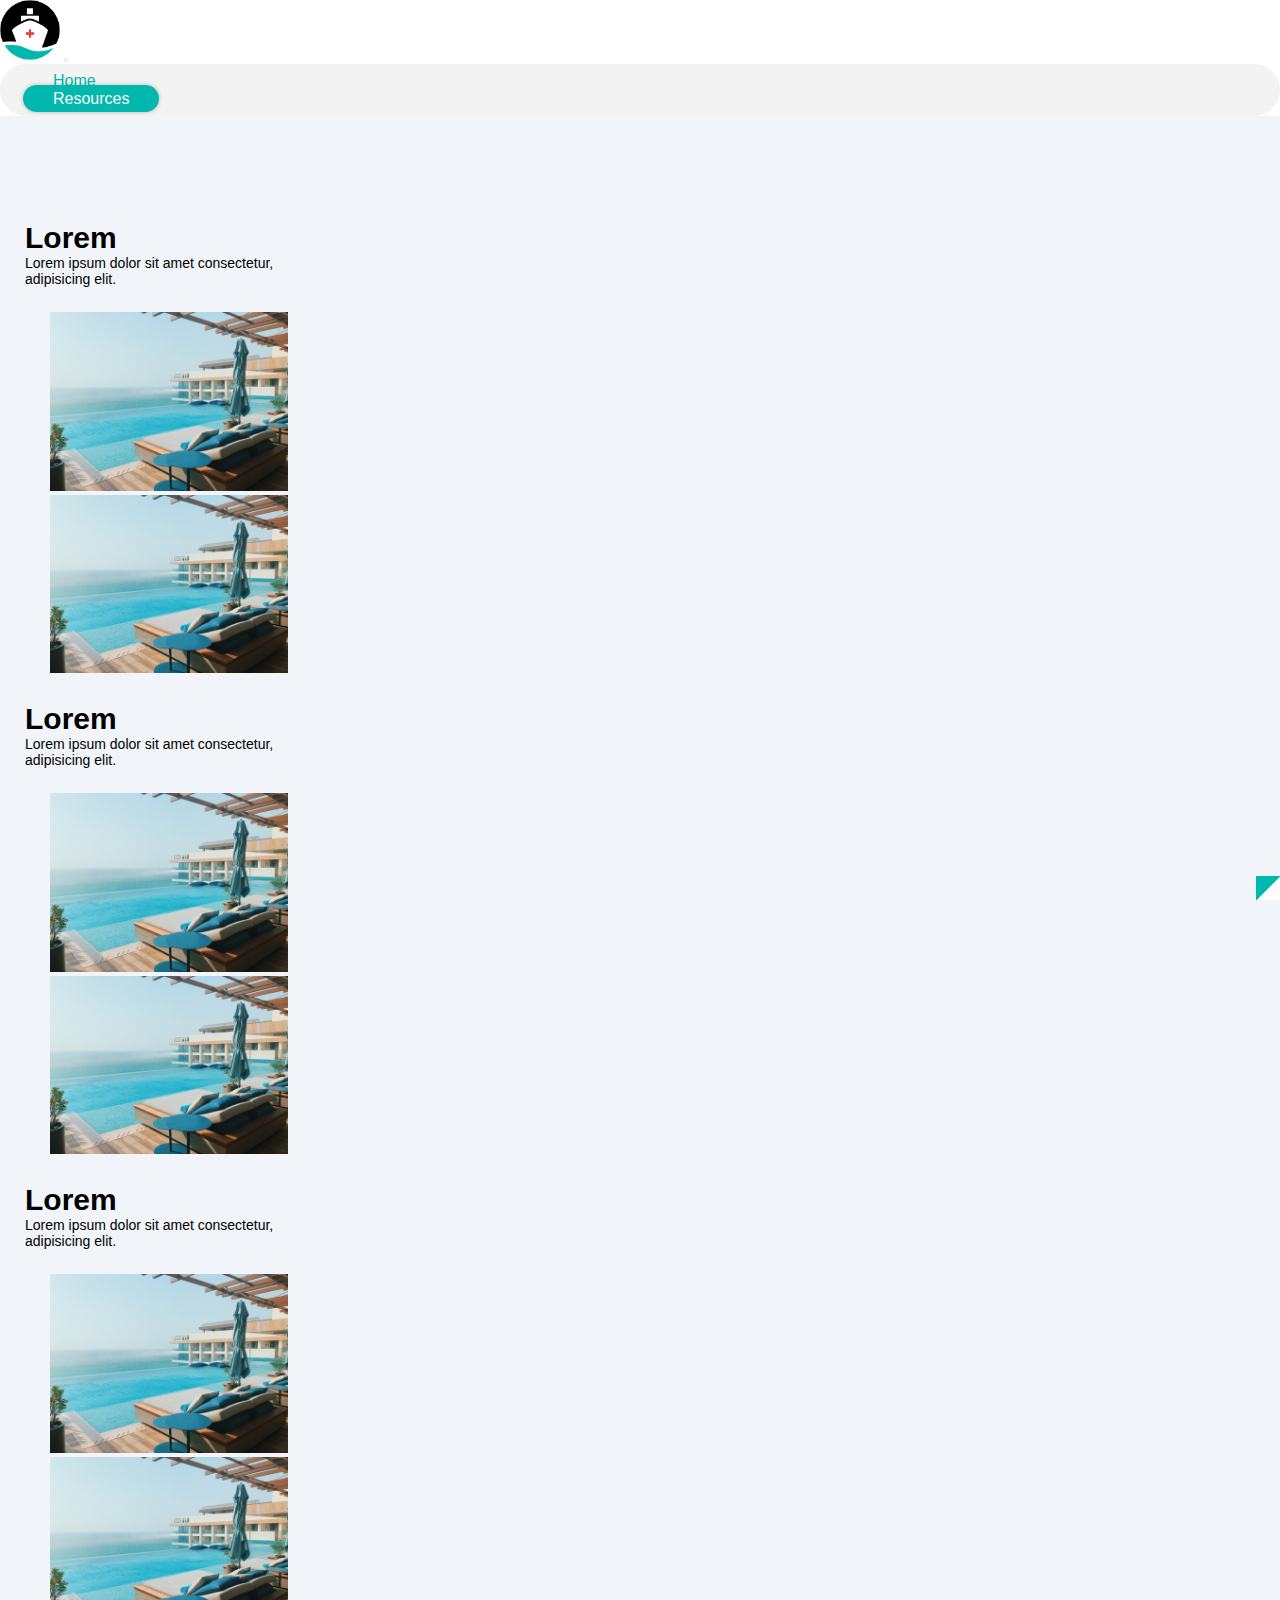
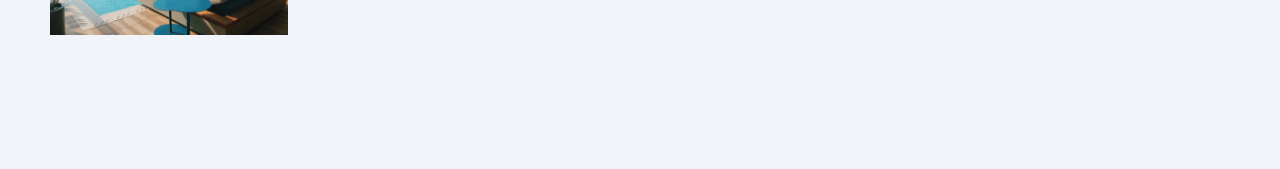
<file: Resources.html>
<!DOCTYPE html>
<html lang="en">

<head>
    <meta charset="UTF-8">
    <meta http-equiv="X-UA-Compatible" content="IE=edge">
    <meta name="viewport" content="width=device-width, initial-scale=1.0">
    <!-- links -->
    <link href="https://cdn.jsdelivr.net/npm/bootstrap@5.2.0-beta1/dist/css/bootstrap.min.css" rel="stylesheet"
        integrity="sha384-0evHe/X+R7YkIZDRvuzKMRqM+OrBnVFBL6DOitfPri4tjfHxaWutUpFmBp4vmVor" crossorigin="anonymous">
    <!-- css -->
    <link rel="stylesheet" href="./assets/css/style.css">
    <title>Resources</title>
</head>

<body>


    <!-- header start here -->

    <nav class="navbar navbar-expand-lg">
        <div class="container">
            <a class="navbar-brand" href="#"><img src="./assets/img/logo-01.png" class="img-fluid"></a>
            <button class="navbar-toggler" type="button" data-bs-toggle="collapse"
                data-bs-target="#navbarSupportedContent" aria-controls="navbarSupportedContent" aria-expanded="false"
                aria-label="Toggle navigation">
                <span class="navbar-toggler-icon"></span>
            </button>
            <div class="collapse navbar-collapse" id="navbarSupportedContent">

                <div class="collapse navbar-collapse menu  d-flex align-items-center justify-content-center"
                    id="navbarSupportedContent">
                    <ul class="navbar-nav navbarli mb-2 mb-lg-0">
                        <li class="nav-item">
                            <a class="nav-link " aria-current="page" href="./index.htm">Home</a>
                        </li>
                        <!-- <li class="nav-item">
                        <a class="nav-link" href="./patients.html">Patients</a>
                    </li> -->
                        <li class="nav-item">
                            <a class="nav-link active" href="Resources.html">Resources</a>
                        </li>
                    </ul>

                </div>

                <!-- <form class="d-flex" role="search">
                <div class="button_main">
                    <button class="btn btn-primary  nav-button">Login</button>
                </div>
            </form> -->
            </div>
        </div>
    </nav>

    <!-- header close here -->

    <!-- Resources -->
    <section class="reosource">
        <div class="container reosource_main ">
            <!-- row 1 start here -->
            <div class="row">

                <!-- 1 -->

                <div class="card  ms-5 p-0" style="width: 18rem;">
                    <div class="card-body">
                        <!-- heading start  -->
                        <div class="resources_heading p-0">
                            <h3>Lorem</h3>
                        </div>
                        <div class="resources_title">
                            <p>Lorem ipsum dolor sit amet consectetur, adipisicing elit.</p>
                        </div>
                    </div>

                    <div class="car-box">
                        <div class="row">
                            <div class="col-lg-5 mx-1 mt-1 position-relative p-0">
                                <!-- attachment start -->
                                <div class="atch position-relative">
                                    <img src="./assets/img/sample.jpg" width="100% " height="100%">
                                    <div class="view_button "><a href="#"> View </a></div>
                                </div>
                                <div class="aSI">
                                    <div id="5f" class="aSJ" style="border-color: #00b8ad;">
                                    </div>
                                </div>
                            </div>

                            <div class="col-lg-5 mx-1 mt-1 position-relative p-0">
                                <!-- attachment start -->
                                <div class="atch position-relative">
                                    <img src="./assets/img/sample.jpg" width="100% " height="100%">
                                    <div class="view_button "><a href="#"> View </a></div>
                                </div>
                                <div class="aSI">
                                    <div id="5f" class="aSJ" style="border-color: #00b8ad;">
                                    </div>
                                </div>
                            </div>
                        </div>
                    </div>




                </div>

                <!-- 2 -->

                <div class="card  ms-5 p-0" style="width: 18rem;">
                    <div class="card-body">
                        <!-- heading start  -->
                        <div class="resources_heading p-0">
                            <h3>Lorem</h3>
                        </div>
                        <div class="resources_title">
                            <p>Lorem ipsum dolor sit amet consectetur, adipisicing elit.</p>
                        </div>
                    </div>

                    <div class="car-box">
                        <div class="row">
                            <div class="col-lg-5 mx-1 mt-1 position-relative p-0">
                                <!-- attachment start -->
                                <div class="atch position-relative">
                                    <img src="./assets/img/sample.jpg" width="100% " height="100%">
                                    <div class="view_button "><a href="#"> View </a></div>
                                </div>
                                <div class="aSI">
                                    <div id="5f" class="aSJ" style="border-color: #00b8ad;">
                                    </div>
                                </div>
                            </div>

                            <div class="col-lg-5  mx-1 mt-1 position-relative p-0">
                                <!-- attachment start -->
                                <div class="atch position-relative">
                                    <img src="./assets/img/sample.jpg" width="100% " height="100%">
                                    <div class="view_button "><a href="#"> View </a></div>
                                </div>
                                <div class="aSI">
                                    <div id="5f" class="aSJ" style="border-color: #00b8ad;">
                                    </div>
                                </div>
                            </div>
                        </div>
                    </div>




                </div>

                <!-- 3 -->
                <div class="card  ms-5 p-0" style="width: 18rem;">
                    <div class="card-body">
                        <!-- heading start  -->
                        <div class="resources_heading p-0">
                            <h3>Lorem</h3>
                        </div>
                        <div class="resources_title">
                            <p>Lorem ipsum dolor sit amet consectetur, adipisicing elit.</p>
                        </div>
                    </div>

                    <div class="car-box">
                        <div class="row">
                            <div class="col-lg-5 mx-1 mt-1 position-relative p-0">
                                <!-- attachment start -->
                                <div class="atch position-relative">
                                    <img src="./assets/img/sample.jpg" width="100% " height="100%">
                                    <div class="view_button "><a href="#"> View </a></div>
                                </div>
                                <div class="aSI">
                                    <div id="5f" class="aSJ" style="border-color: #00b8ad;">
                                    </div>
                                </div>
                            </div>

                            <div class="col-lg-5 mx-1 mt-1 position-relative p-0">
                                <!-- attachment start -->
                                <div class="atch position-relative">
                                    <img src="./assets/img/sample.jpg" width="100% " height="100%">
                                    <div class="view_button "><a href="#"> View </a></div>
                                </div>
                                <div class="aSI">
                                    <div id="5f" class="aSJ" style="border-color: #00b8ad;">
                                    </div>
                                </div>
                            </div>
                        </div>
                    </div>




                </div>





            </div>



        </div>


    </section>



    <!-- Resources close -->

</body>

</html>



<!-- attachment start -->
<!-- <div class="atch position-relative">
    <img src="./assets/img/sample.jpg" width="100% " height="100%">
    <div class="view_button "><a href="#"> View </a></div>
</div>
<div class="aSI">
    <div id=":5f" class="aSJ" style="border-color: #00b8ad;">
    </div>
</div> -->
</file>
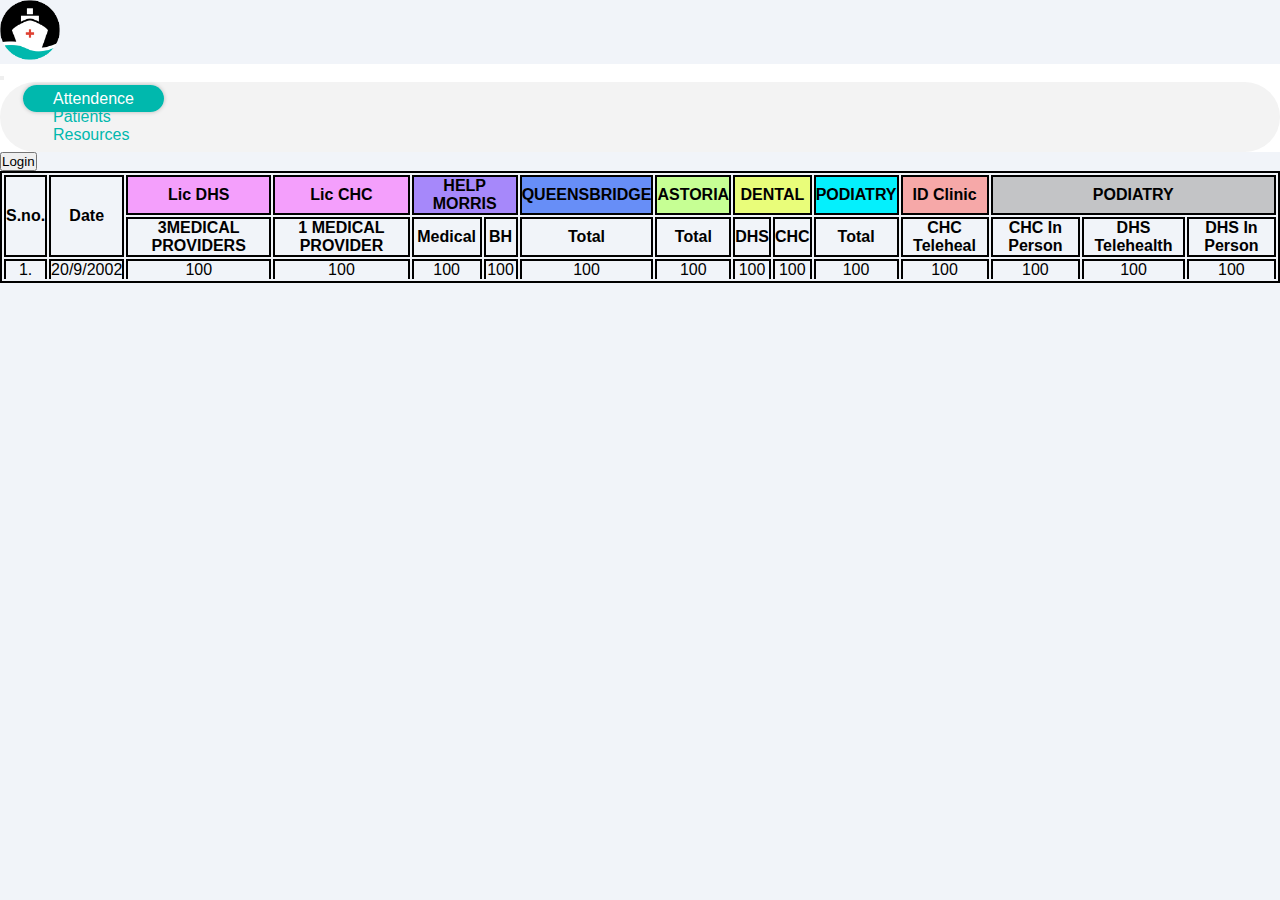
<file: table.html>
<!DOCTYPE html>
<html lang="en">

<head>
    <meta charset="UTF-8">
    <meta http-equiv="X-UA-Compatible" content="IE=edge">
    <meta name="viewport" content="width=device-width, initial-scale=1.0">
    <title>tabel data</title>
    <link href="https://cdn.jsdelivr.net/npm/bootstrap@5.2.0-beta1/dist/css/bootstrap.min.css" rel="stylesheet"
        integrity="sha384-0evHe/X+R7YkIZDRvuzKMRqM+OrBnVFBL6DOitfPri4tjfHxaWutUpFmBp4vmVor" crossorigin="anonymous">
    <link rel="stylesheet" href="./assets/css/style.css">

    <style>
        table,
        th,
        td {
            border: 2px solid black;
        }
    </style>
</head>

<body>

    <!-- header start here -->

    <div class="container-fluid nav-bar p-3">
        <div class="row">
            <div class="col-lg-4 d-flex align-items-center justify-content-center">
                <div class="img-box">
                    <img src="./assets/img/logo-01.png" class="img-fluid">
                </div>
            </div>
            <div class="col-lg-4 text-center menu d-flex align-items-center justify-content-center">
                <nav class="navbar navbar-expand-lg">
                    <!-- Container wrapper -->
                    <div class="container-fluid">
                        <!-- Toggle button -->
                        <button class="navbar-toggler" type="button" data-mdb-toggle="collapse"
                            data-mdb-target="#navbarCenteredExample" aria-controls="navbarCenteredExample"
                            aria-expanded="false" aria-label="Toggle navigation">
                            <i class="fas fa-bars"></i>
                        </button>

                        <!-- Collapsible wrapper -->
                        <div class="collapse navbar-collapse justify-content-center" id="navbarCenteredExample">
                            <!-- Left links -->
                            <ul class="navbar-nav navbarli mb-2 mb-lg-0">
                                <li class="nav-item">
                                    <a class="nav-link active" aria-current="page" href="table.html">Attendence</a>
                                </li>
                                <li class="nav-item">
                                    <a class="nav-link" href="#">Patients</a>
                                </li>
                                <li class="nav-item">
                                    <a class="nav-link" href="#">Resources</a>
                                </li>



                            </ul>
                            <!-- Left links -->
                        </div>
                        <!-- Collapsible wrapper -->
                    </div>
                    <!-- Container wrapper -->
                </nav>
            </div>
            <div class="col-lg-4 text-center d-flex align-items-center justify-content-center">
                <div class="button_main">
                    <button class="btn btn-primary">Login</button>
                </div>
            </div>
        </div>
    </div>

    <!-- header close here -->
    <!-- table start here -->
    <section class="table mt-0">

        <div class="container-fluid p-0">

            <table border="1px" class="table" style="text-align:center;">
                <tr>
                    <th rowspan="2">S.no.</th>
                    <th rowspan="2"> Date</th>
                    <th style="background: #f49ffc;">Lic DHS</th>
                    <th style="background: #f49ffc;">Lic CHC</th>
                    <th colspan="2" style="background: #a688fa;">HELP MORRIS</th>
                    <th style="background: #678ef7;">QUEENSBRIDGE</th>
                    <th style="background: #c6ff94;">ASTORIA</th>
                    <th colspan="2" style="background: #e9fd7a;">DENTAL</th>
                    <th style="background: #04f0fd;">PODIATRY</th>
                    <th style="background: #f6a8a8;">ID Clinic</th>
                    <th colspan="4" style="background: #c3c4c6;">PODIATRY</th>

                </tr>
                <tr>
                    <th>3MEDICAL PROVIDERS</th>
                    <th>1 MEDICAL PROVIDER</th>
                    <th>Medical</th>
                    <th>BH</th>
                    <th>Total</th>
                    <th>Total</th>
                    <th>DHS</th>
                    <th>CHC</th>
                    <th>Total</th>
                    <th>CHC Teleheal</th>
                    <th>CHC In Person</th>
                    <th>DHS Telehealth</th>
                    <th>DHS In Person</th>
                </tr>

                <tr>
                    <td> 1.</td>
                    <td>20/9/2002</td>
                    <td>100</td>
                    <td>100</td>
                    <td>100</td>
                    <td>100</td>
                    <td>100</td>
                    <td>100</td>
                    <td>100</td>
                    <td>100</td>
                    <td>100</td>
                    <td>100</td>
                    <td>100</td>
                    <td>100</td>
                    <td>100</td>
                </tr>


                <!-- <tr>
                        <th rowspan="2" width="2%">S.no.</th>
                        <th rowspan="2" width="10%"> Date</th>
                        <th colspan="1" bgcolor="#f49ffb">LIC DHS</th>
                        <th colspan="1" bgcolor="#f49ffb"> LIC CHC </th>
                        <th colspan="2" bgcolor="#a688fa">HELP MORRIS</th>
                        <th colspan="1" bgcolor="#678df7">QUEENSBRIDGE</th>
                        <th colspan="1" bgcolor="#c6ff93" class="text-dark">ASTORIA</th>
                        <th colspan="2" bgcolor="#eafd7b" class="text-dark"> DENTAL </th>
                        <th colspan="1" bgcolor="#04f0fc">PODIATRY</th>
                        <th colspan="1" bgcolor="#f6a8a8">ID Clinic</th>
                        <th colspan="4" bgcolor="#c2c4c6">PODIATRY</th>
                        <th rowspan="2">Action</th>
                      
                    </tr>
                    <tr>
                        <th>3 MEDICAL PROVIDERS</th>
                        <th>1 MEDICAL PROVIDER</th>
                        <th>Medical</th>
                        <th>BH</th>
                        <th>Total</th>
                        <th>Total</th>
                        <th>DHS</th>
                        <th>CHC</th>
                        <th>Total</th>
                        <th>Total</th>
                        <th>CHC Telehealth</th>
                        <th>CHC In Person</th>
                        <th>DHS Telehealth</th>
                        <th>DHS In Person</th>
                    </tr> -->

            </table>


        </div>

    </section>
    <!-- table end here -->

    <!-- JavaScript Bundle with Popper -->
    <script src="https://cdn.jsdelivr.net/npm/bootstrap@5.2.0-beta1/dist/js/bootstrap.bundle.min.js"
        integrity="sha384-pprn3073KE6tl6bjs2QrFaJGz5/SUsLqktiwsUTF55Jfv3qYSDhgCecCxMW52nD2"
        crossorigin="anonymous"></script>
</body>

</html>
</file>
<file: assets/css/style.css>
* {
    margin: 0px;
    padding: 0px;
}

body {
    font-family: 'Poppins', sans-serif;
    background: #f1f4f9;

}

.navbar {
    background-color: #fff;
}


.menu a {
    text-decoration: none;
    color: #00b8ad;
    font-size: 16px;
    font-weight: 500;
    font-family: 'Montserrat', sans-serif;
    margin: 0 15px;
    padding: 5px 30px !important;
    border-radius: 30px;
}

.navbar-nav {
    padding: 8px;
    background-color: #f3f3f3;
    border-radius: 45px;
}

.menu a:hover {
    color: #fff !important;
    border-radius: 30px;
    background-color: #00B8AD;
    margin: 0 15px;
    padding: 5px 30px !important;
    box-shadow: 0px 0px 4px rgba(0, 0, 0, 0.25);
}

.img-fluid {
    max-width: 100%;
    height: auto;
    width: 60px !important;
}

/* .navbar-nav .nav-item.active {
    color: #fff !important;
    border-radius: 30px;
    background-color: #00B8AD;
    margin: 0 15px;
    padding: 8px 35px !important;
    box-shadow: 0px 0px 4px rgba(0, 0, 0, 0.25);
} */

/* .navbarli li {
    color: #fff;
    padding: 0 20px;
    background-color: #00B8AD;
    margin: 0 15px;
} */

.navbar-nav .nav-link.active {
    color: #fff !important;
    border-radius: 30px;
    background-color: #00B8AD;
    margin: 0 15px;
    text-align: center;
    padding: 5px 30px !important;
    box-shadow: 0px 0px 4px rgba(0, 0, 0, 0.25);
}






/* navbar design */



/* .navbar-nav .nav-link.active {
    color: #fff !important;
    border-radius: 30px;
    background-color: #00B8AD;
    margin: 9px 15px;
    padding: 6px 30px !important;
    box-shadow: 0px 0px 4px rgba(0, 0, 0, 0.25);
} */

.nav-button {
    background-color: #00b8ad !important;
    color: #fff !important;
    margin-top: 0px !important;
}

/* attendence */

.form-select {
    width: 75%;
    padding: 10px 20px;
    border: 1px solid #ced4da;
    border-radius: 21px;
}

.heading h4 {
    font-weight: bold;
}

.heading p {
    margin-top: 15px;
    font-size: 15px;
}

.attendence {
    margin-top: 50px;
}

/* card box */
.card-box {
    margin: 30px 0px 70px;
}

/* table styling */
.footer-table {
    margin: 40px 0px 60px 0px;
}

.table-box {
    background-color: #fff;
    border-radius: 15px;
    padding: 17px;
    -webkit-box-shadow: 0px 1px 50px rgba(0, 0, 0, 0.08);

    -moz-box-shadow: 0px 1px 50px rgba(0, 0, 0, 0.08);

    box-shadow: 0px 1px 50px rgba(0, 0, 0, 0.08);

}

td {
    border-bottom: 0px !important;
    border-right: 2px solid #ced4da;
}

.row-1 {
    border-bottom: 2px solid #ced4da;
    border-right: none !important;
}

.last-row {
    border-right: 0px !important;
}


.form-select {
    outline: none;
    box-shadow: none;
    border: 0;
    box-shadow: 0px 1px 50px rgb(0 0 0 / 8%);
}

.form-select:focus {
    outline: none;
    box-shadow: none;
    border: 0;
    box-shadow: 0px 1px 50px rgb(0 0 0 / 8%);
}











/* ############page patients ###############*/
.card-patients {
    text-align: center;
    background-color: #00b8ad;
    /* border-radius: 25px !important; */
}

.table-box-2 {
    background-color: #fff;
    border-radius: 15px;
    padding: 0px;
    -webkit-box-shadow: 0px 1px 50px rgba(0, 0, 0, 0.08);
    -moz-box-shadow: 0px 1px 50px rgba(0, 0, 0, 0.08);
    box-shadow: 0px 1px 50px rgba(0, 0, 0, 0.08);
}


.icon-box {
    padding: 16px;
    background-color: #fff2b3;
    border-radius: 12px;
}

.icon-box-2 {
    padding: 16px;
    background: rgba(99, 88, 141, 0.3);
    border-radius: 12px;
}

.icon-box i {
    font-size: 35px;
    color: #fed100;
}

.icon-box-2 i {
    font-size: 35px;
    color: #63588D;
}

.card-parient {
    background-color: #fff;
    -webkit-box-shadow: 0px 1px 50px rgba(0, 0, 0, 0.07);
    -moz-box-shadow: 0px 1px 50px rgba(0, 0, 0, 0.07);
    box-shadow: 0px 1px 50px rgba(0, 0, 0, 0.07);
    border: none;
}

.icon-text {
    padding-top: 15px;
}

.icon-text p {
    font-weight: 600;
    font-size: 20px;
}

.card-text {
    font-size: 40px;

}

.card-text h5 {
    font-size: 12px;
    color: #fed100;
    font-weight: bold;
}

.button-patient {
    border-radius: 30px;
    font-weight: 600;
    margin-top: 15px;
    color: black;
    border: none;
    background-color: #fff2b3 !important;
    border-radius: 11px;
    padding: 15px 40px !important;
    width: 100%;
}

.button-patient-2 {
    border-radius: 30px;
    font-weight: 600;
    margin-top: 15px;
    color: black;
    border: none;
    background: rgba(99, 88, 141, 0.3) !important;
    border-radius: 11px;
    padding: 15px 40px !important;
    width: 100%;
}

/* index page css */

.announcement {
    margin: 10px 0px;
}

.title {
    margin: 0px 0px;
}

.title H3 {
    font-size: 24px;
    font-weight: 700;
}

.announcement_list_box {
    border: 0px solid grey;
    background-color: white;
    -webkit-box-shadow: 0px 0px 16px 0px rgba(0, 0, 0, 0.14);
    -moz-box-shadow: 0px 0px 16px 0px rgba(0, 0, 0, 0.14);
    box-shadow: 0px 0px 16px 0px rgba(0, 0, 0, 0.14);
    border-radius: 25px;
}

.announcement_list ul {
    line-height: 2;
    margin-bottom: 0px;
}

.patient_table {
    margin: 10px 0px;
}

.attendance_table {
    margin: 10px 0px;
}

.attendance_box {
    border: 0px solid grey;
    background-color: white;
    -webkit-box-shadow: 0px 0px 16px 0px rgba(0, 0, 0, 0.14);
    -moz-box-shadow: 0px 0px 16px 0px rgba(0, 0, 0, 0.14);
    box-shadow: 0px 0px 16px 0px rgba(0, 0, 0, 0.14);
    border-radius: 25px;
    padding: 15px;
}

.out_today {
    border-right: 1px solid black;
}

.view_align {
    display: flex;
    flex-direction: row;
    justify-content: space-between;
}

/* resources */

.reosource {
    margin: 80px 0px;
}

.reosource_main {
    margin-bottom: 50px;
}

.resources_heading h3 {
    font-size: 30px;
    padding: 0px;
    font-weight: 600;
}

.resources_title {
    font-size: 14px;
    padding: 0px;
}

.reosource_main .row {
    /* border: 1px solid red; */
    padding: 25px;
    /* -webkit-box-shadow: 0px 0px 15px -4px rgba(153, 153, 153, 1);
    -moz-box-shadow: 0px 0px 15px -4px rgba(153, 153, 153, 1);
    box-shadow: 0px 0px 15px -4px rgba(153, 153, 153, 1); */
}




/* attachment css start  */


.view_button {

    text-align: center;
    position: absolute;
    bottom: 30px;
    left: 15px;
    width: 70%;
    /* padding: 0px 0px 0px 0px; */
    border: 1px solid white;
    display: none;
    background: rgb(126, 126, 126);
    background: rgb(241, 244, 249);
    background: linear-gradient(10deg, rgba(241, 244, 249, 1) 5%, rgba(0, 184, 173, 0.2612395299916842) 100%);
}


.view_button a {
    color: black;
    z-index: 1;
    text-decoration: none;
}

.atch:hover .view_button {
    display: block;
}


.aSI {
    position: absolute;
    bottom: 0;
    right: 0;
    z-index: 3;
    height: 20px;
    width: 20px;
    border-right: solid 20px transparent;
}

.aSI .aSJ {
    position: absolute;
    width: 0;
    height: 0;
    bottom: 0;
    right: -20px;
    border-width: 12px;
    border-style: solid;
    z-index: 3;
}

.aSI:after {
    content: "";
    font-size: 0;
    position: absolute;
    bottom: 0;
    right: -20px;

    background-image: url('../img/tringle.png');

    background-repeat: no-repeat;
    background-position: -88px;

    height: 30px;
    width: 40px;
    z-index: 4;
}

/* //////// ///////// R E S P O N S I V E  ////////////////////////////// */

@media (max-width:768px) {
    .table-box {
        overflow-x: scroll;
    }

    .table {
        padding: 15px;
    }

    .card-box {
        padding: 15px;
    }

    .heading h4 {
        text-align: center;
    }

    .heading p {
        text-align: center;
    }

    .form-select {
        width: 85%;

    }

    .patients-main {
        padding: 15px;
    }

    .button_main {
        margin: 20px auto;
    }

    .navbar-nav .nav-link.active {
        /* padding: 10px 0px !important; */
    }

    .navbar-nav {
        padding: 20px 75px;
        margin: 17px 0px;
        text-align: center;
    }

    /*new update  */
    .patient_table {
        padding: 15px;
    }

    .announcement {
        padding: 15px;
    }

    .table-box {
        margin-top: 15px;
    }
    .card{
        margin: auto !important;
        margin-top: 10px !important;
    }

}
</file>
